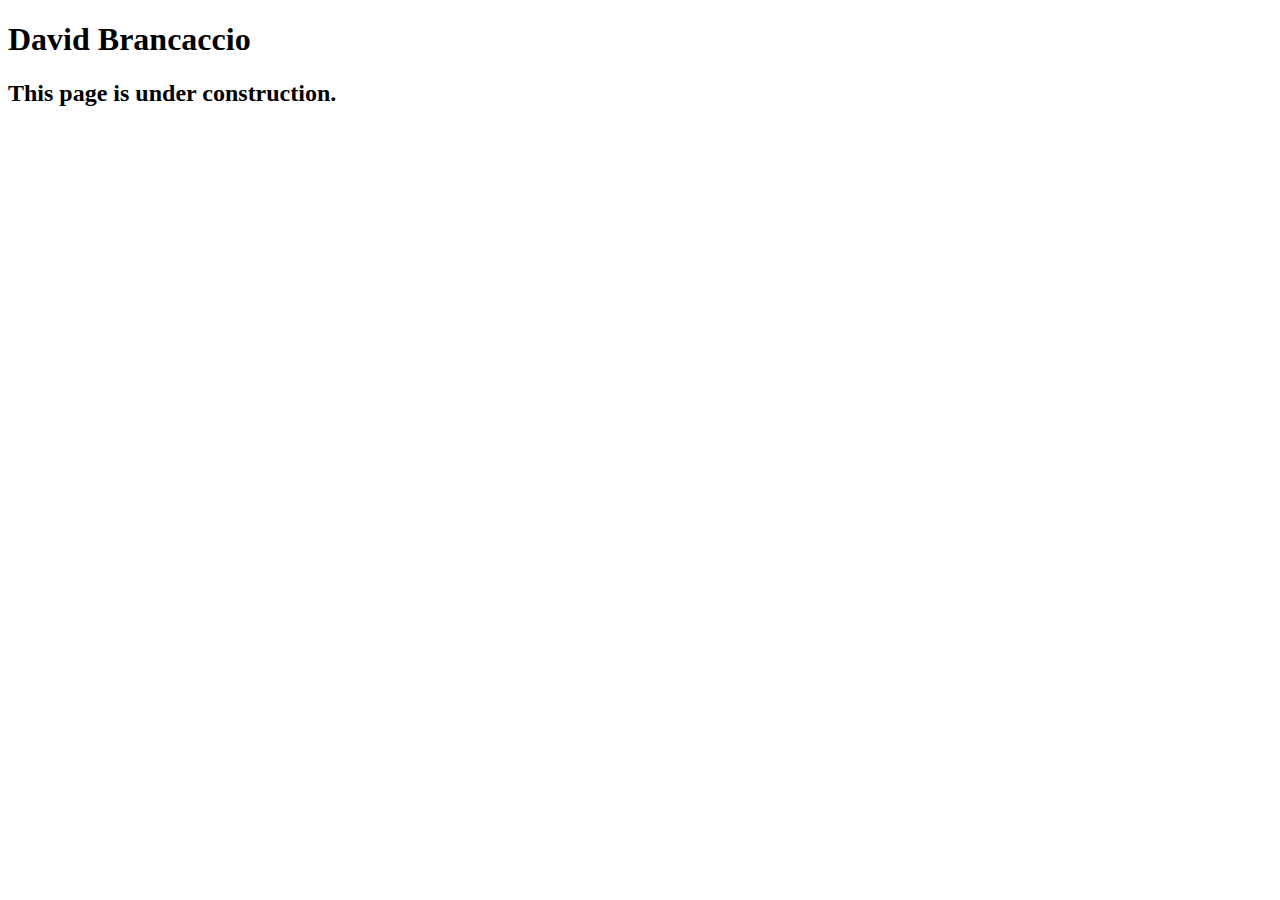
<file: speakers/brancaccio.html>
<!DOCTYPE html>
<html lang="en">

<head>
	<meta charset="utf-8">
	<title>San Joaquin Valley Town Hall</title>
	<link rel="shortcut icon" href="images/favicon.ico">
</head>

<body>
    <main>
	    <h1>David Brancaccio</h1>
	    <h2>This page is under construction.</h2>	        
    </main>
</body>

</html>
</file>
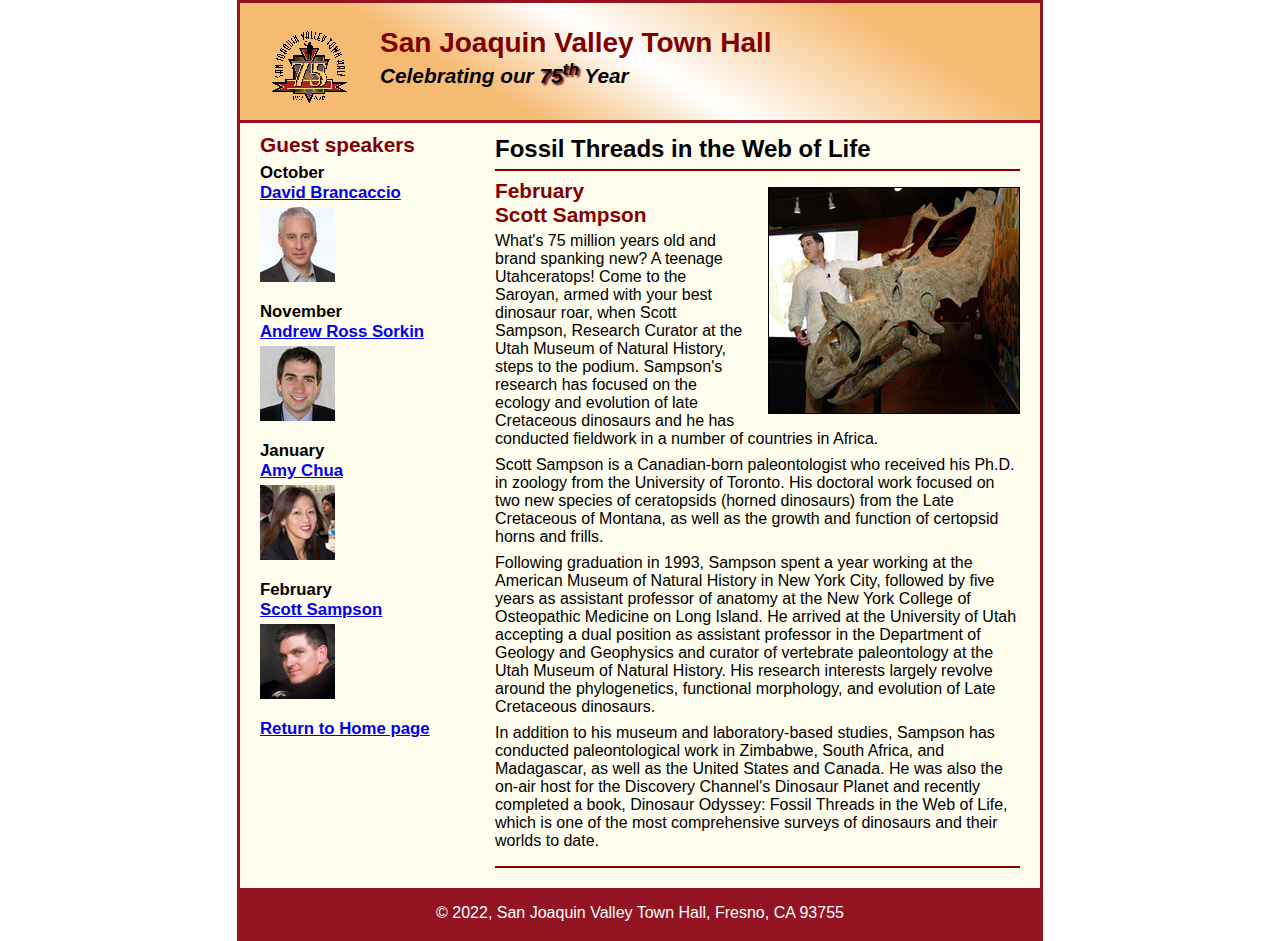
<file: speakers/c6_sampson.html>
<!DOCTYPE html>
<html lang="en">

<head>
	<meta charset="utf-8">
	<title>San Joaquin Valley Town Hall</title>
	<link rel="shortcut icon" href="../images/favicon.ico">
	<link rel="stylesheet" href="../styles/c6_speaker.css">
</head>

<body>
	<header>
		<img src="../images/town_hall_logo.gif" alt="Town Hall logo" height="80">
		<h2>San Joaquin Valley Town Hall</h2>
		<h3>Celebrating our <span class="shadow">75<sup>th</sup></span> Year</h3>
	</header>
	<main>
		<section>
			<h1>Fossil Threads in the Web of Life</h1>
			<article>
				<img src="../images/sampson_dinosaur.jpg" alt="Scott Sampson with dinosaur">
				<h2>February<br>Scott Sampson</h2>
				<p>What's 75 million years old and brand spanking new? A teenage Utahceratops! Come to the 
				   Saroyan, armed with your best dinosaur roar, when Scott Sampson, Research Curator at the 
				   Utah Museum of Natural History, steps to the podium. Sampson's research has focused on the 
				   ecology and evolution of late Cretaceous dinosaurs and he has conducted fieldwork in a number 
				   of countries in Africa.</p>
				<p>Scott Sampson is a Canadian-born paleontologist who received his Ph.D. in zoology from the 
				   University of Toronto. His doctoral work focused on two new species of ceratopsids (horned 
				   dinosaurs) from the Late Cretaceous of Montana, as well as the growth and function of certopsid 
				   horns and frills.</p>
				<p>Following graduation in 1993, Sampson spent a year working at the American Museum of Natural 
				   History in New York City, followed by five years as assistant professor of anatomy at the New 
				   York College of Osteopathic Medicine on Long Island. He arrived at the University of Utah 
				   accepting a dual position as assistant professor in the Department of Geology and Geophysics 
				   and curator of vertebrate paleontology at the Utah Museum of Natural History. His research 
				   interests largely revolve around the phylogenetics, functional morphology, and evolution of 
				   Late Cretaceous dinosaurs.</p>
				<p>In addition to his museum and laboratory-based studies, Sampson has conducted paleontological 
				   work in Zimbabwe, South Africa, and Madagascar, as well as the United States and Canada. He was 
				   also the on-air host for the Discovery Channel's Dinosaur Planet and recently completed a book, 
				   Dinosaur Odyssey: Fossil Threads in the Web of Life, which is one of the most 
				   comprehensive surveys of dinosaurs and their worlds to date.</p>
			</article>
		</section>
		
		<aside>
			<h2>Guest speakers</h2>
			<h3>October<br><a href="../speakers/brancaccio.html">David Brancaccio</a></h3>
			<img src="../images/brancaccio75.jpg" alt="David Brancaccio photo">
			<h3>November<br><a href="../speakers/sorkin.html">Andrew Ross Sorkin</a></h3>
			<img src="../images/sorkin75.jpg" alt="Andrew Ross Sorkin photo">
			<h3>January<br><a href="../speakers/chua.html">Amy Chua</a></h3>
			<img src="../images/chua75.jpg" alt="Amy Chua photo">
			<h3>February<br><a href="../speakers/c6_sampson.html">Scott Sampson</a></h3>
			<img src="../images/sampson75.jpg" alt="Scott Sampson photo">
			<h3><a href="../index.html">Return to Home page</a></h3>
		</aside>
	</main>
	<footer>
		<p>&copy; 2022, San Joaquin Valley Town Hall, Fresno, CA 93755</p>
	</footer>
</body>
</html>
</file>
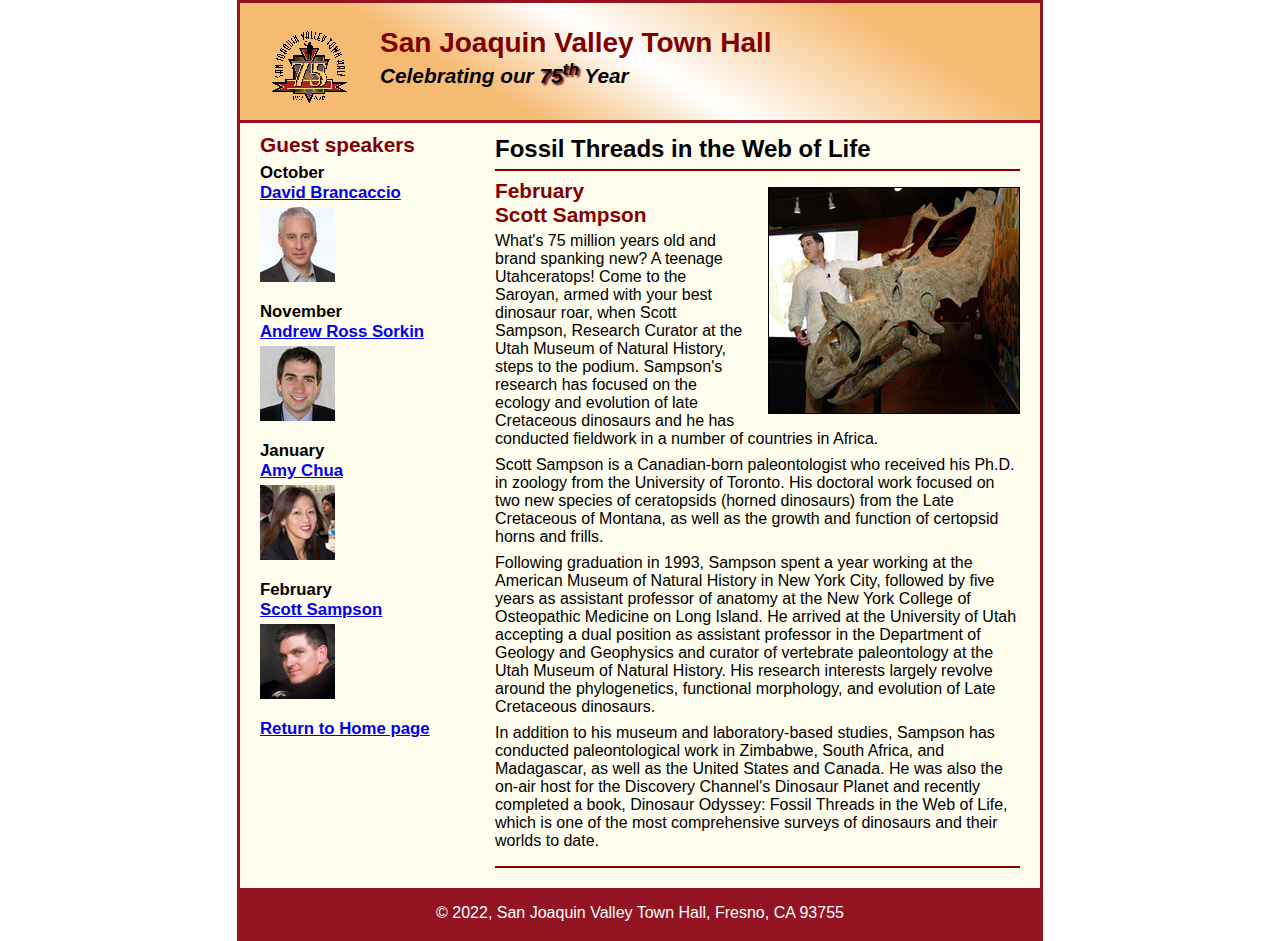
<file: speakers/c7_sampson.html>
<!DOCTYPE html>
<html lang="en">

<head>
	<meta charset="utf-8">
	<title>San Joaquin Valley Town Hall</title>
	<link rel="shortcut icon" href="../images/favicon.ico">
	<link rel="stylesheet" href="../styles/c6_speaker.css">
</head>

<body>
	<header>
		<img src="../images/town_hall_logo.gif" alt="Town Hall logo" height="80">
		<h2>San Joaquin Valley Town Hall</h2>
		<h3>Celebrating our <span class="shadow">75<sup>th</sup></span> Year</h3>
	</header>
	<main>
		<section>
			<h1>Fossil Threads in the Web of Life</h1>
			<article>
				<img src="../images/sampson_dinosaur.jpg" alt="Scott Sampson with dinosaur">
				<h2>February<br>Scott Sampson</h2>
				<p>What's 75 million years old and brand spanking new? A teenage Utahceratops! Come to the 
				   Saroyan, armed with your best dinosaur roar, when Scott Sampson, Research Curator at the 
				   Utah Museum of Natural History, steps to the podium. Sampson's research has focused on the 
				   ecology and evolution of late Cretaceous dinosaurs and he has conducted fieldwork in a number 
				   of countries in Africa.</p>
				<p>Scott Sampson is a Canadian-born paleontologist who received his Ph.D. in zoology from the 
				   University of Toronto. His doctoral work focused on two new species of ceratopsids (horned 
				   dinosaurs) from the Late Cretaceous of Montana, as well as the growth and function of certopsid 
				   horns and frills.</p>
				<p>Following graduation in 1993, Sampson spent a year working at the American Museum of Natural 
				   History in New York City, followed by five years as assistant professor of anatomy at the New 
				   York College of Osteopathic Medicine on Long Island. He arrived at the University of Utah 
				   accepting a dual position as assistant professor in the Department of Geology and Geophysics 
				   and curator of vertebrate paleontology at the Utah Museum of Natural History. His research 
				   interests largely revolve around the phylogenetics, functional morphology, and evolution of 
				   Late Cretaceous dinosaurs.</p>
				<p>In addition to his museum and laboratory-based studies, Sampson has conducted paleontological 
				   work in Zimbabwe, South Africa, and Madagascar, as well as the United States and Canada. He was 
				   also the on-air host for the Discovery Channel's Dinosaur Planet and recently completed a book, 
				   Dinosaur Odyssey: Fossil Threads in the Web of Life, which is one of the most 
				   comprehensive surveys of dinosaurs and their worlds to date.</p>
			</article>
		</section>
		
		<aside>
			<h2>Guest speakers</h2>
			<h3>October<br><a href="../speakers/brancaccio.html">David Brancaccio</a></h3>
			<img src="../images/brancaccio75.jpg" alt="David Brancaccio photo">
			<h3>November<br><a href="../speakers/sorkin.html">Andrew Ross Sorkin</a></h3>
			<img src="../images/sorkin75.jpg" alt="Andrew Ross Sorkin photo">
			<h3>January<br><a href="../speakers/chua.html">Amy Chua</a></h3>
			<img src="../images/chua75.jpg" alt="Amy Chua photo">
			<h3>February<br><a href="../speakers/c6_sampson.html">Scott Sampson</a></h3>
			<img src="../images/sampson75.jpg" alt="Scott Sampson photo">
			<h3><a href="../c6_index.html">Return to Home page</a></h3>
		</aside>
	</main>
	<footer>
		<p>&copy; 2022, San Joaquin Valley Town Hall, Fresno, CA 93755</p>
	</footer>
</body>
</html>
</file>
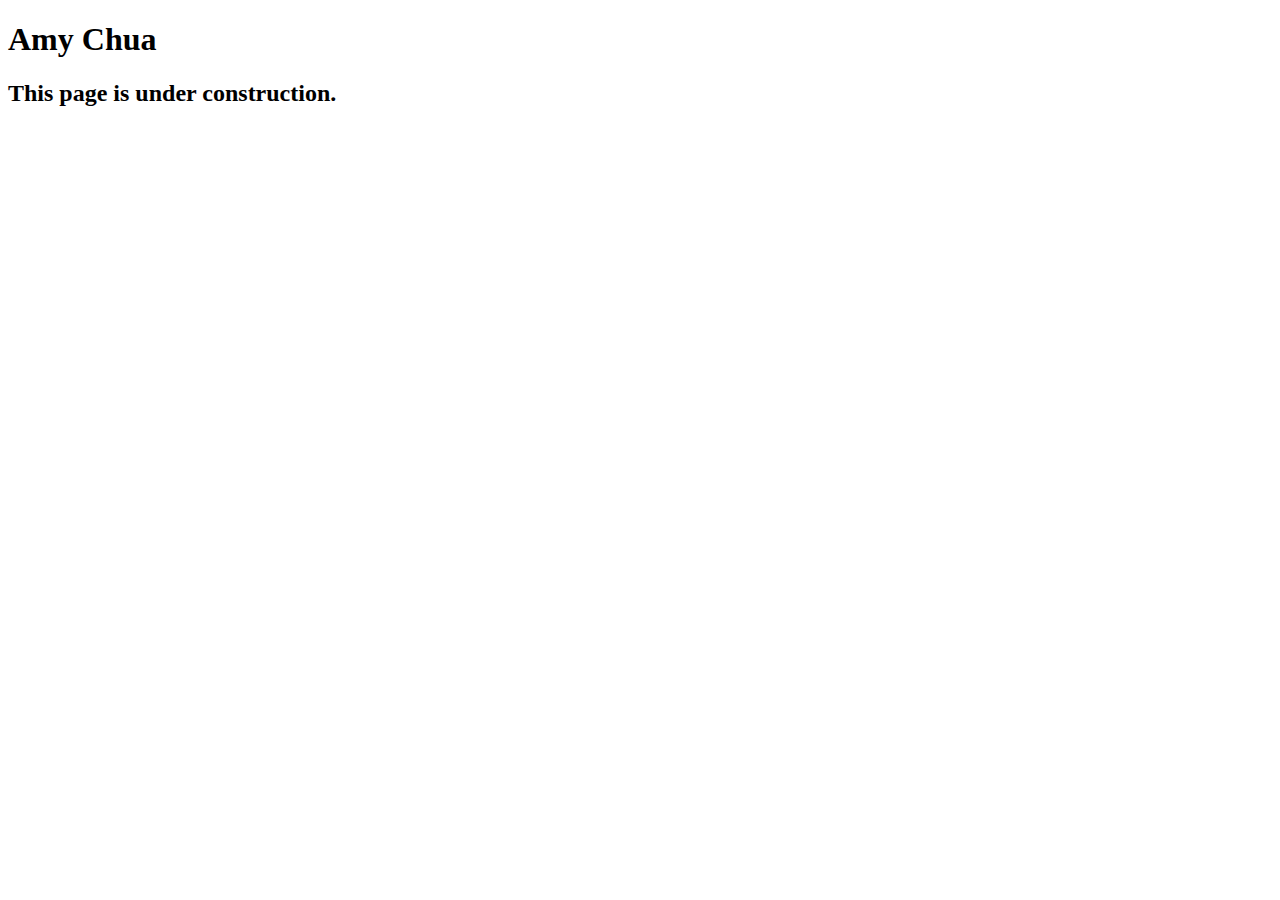
<file: speakers/chua.html>
<!DOCTYPE html>
<html lang="en">

<head>
	<meta charset="utf-8">
	<title>San Joaquin Valley Town Hall</title>
	<link rel="shortcut icon" href="images/favicon.ico">
</head>

<body>
	<main>
		<h1>Amy Chua</h1>
		<h2>This page is under construction.</h2>
	</main>
</body>

</html>
</file>
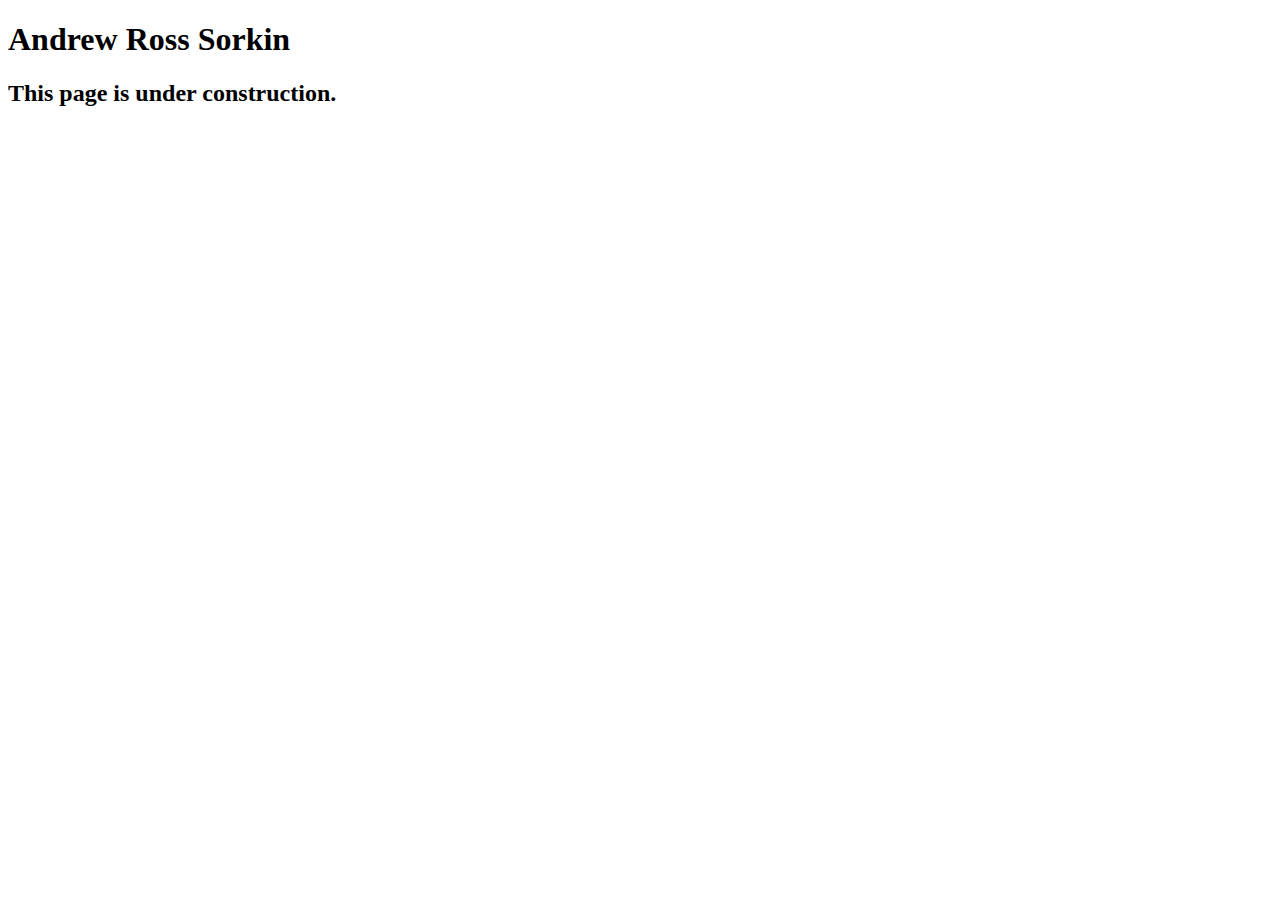
<file: speakers/sorkin.html>
<!DOCTYPE html>
<html lang="en">

<head>
	<meta charset="utf-8">
	<title>San Joaquin Valley Town Hall</title>
	<link rel="shortcut icon" href="images/favicon.ico">
</head>

<body>
	<main>
		<h1>Andrew Ross Sorkin</h1>
		<h2>This page is under construction.</h2>
	</main>
</body>

</html>
</file>
<file: styles/c6_speaker.css>
/* the styles for the elements */
* {
	margin: 0;
	padding: 0;
}
html {
	background-color: white;
}
body {
	font-family: Arial, Helvetica, sans-serif;
    font-size: 100%;
    width: 800px;
    margin: 0 auto;
    border: 3px solid #931420;
    background-color: #fffded;
}
a:focus, a:hover {
	font-style: italic;
}
/* the styles for the header */
header {
	padding: 1.5em 0 2em 0;
	border-bottom: 3px solid #931420;
		background-image: -moz-linear-gradient(
	    30deg, #f6bb73 0%, #f6bb73 30%, white 50%, #f6bb73 80%, #f6bb73 100%);
	background-image: -webkit-linear-gradient(
	    30deg, #f6bb73 0%, #f6bb73 30%, white 50%, #f6bb73 80%, #f6bb73 100%);
	background-image: -o-linear-gradient(
	    30deg, #f6bb73 0%, #f6bb73 30%, white 50%, #f6bb73 80%, #f6bb73 100%);
	background-image: linear-gradient(
	    30deg, #f6bb73 0%, #f6bb73 30%, white 50%, #f6bb73 80%, #f6bb73 100%);
}
header h2 {
	font-size: 175%;
	color: #800000;
}
header h3 {
	font-size: 130%;
	font-style: italic;
}
header img {
	float: left;
	padding: 0 30px;
}
.shadow {
	text-shadow: 2px 2px 2px #800000;
}
/* the styles for the section */
section {
	width: 525px;
	float: right;
	padding: 0 20px 20px 20px;
}
section h1 {
	font-size: 150%;
	padding: .5em 0 .25em 0;
	margin: 0;
}
section h2 {
	color: #800000;
	font-size: 130%;
	padding: .5em 0 .25em 0;
}
section p {
	padding-bottom: .5em;
}
section blockquote {
	padding: 0 2em;
	font-style: italic;
}
section ul {
	padding: 0 0 .25em 1.25em;
}
section li {
	padding-bottom: .35em;
}

/* the styles for the article */
article {
	padding: .5em 0;
	border-top: 2px solid #800000;
	border-bottom: 2px solid #800000;
}
article h2 {
	padding-top: 0;
}
article h3 {
	font-size: 105%;
	padding-bottom: .25em;
}
article img {
	float: right;
	margin: .5em 0 1em 1em;
	border: 1px solid black;
}

/* the styles for the aside */
aside {
	width: 215px;
	float: right;
	padding: 0 0 20px 20px;
}
aside h2 {
	color: #800000;
	font-size: 130%;
	padding: .5em 0 .25em 0;
}
aside h3 {
	font-size: 105%;
	padding-bottom: .25em;
}
aside img {
	padding-bottom: 1em;
}

/* the styles for the footer */
footer {
	background-color: #931420;
	clear: both;

}
footer p {
	text-align: center;
	color: white;
	padding: 1em 0;
}
</file>
